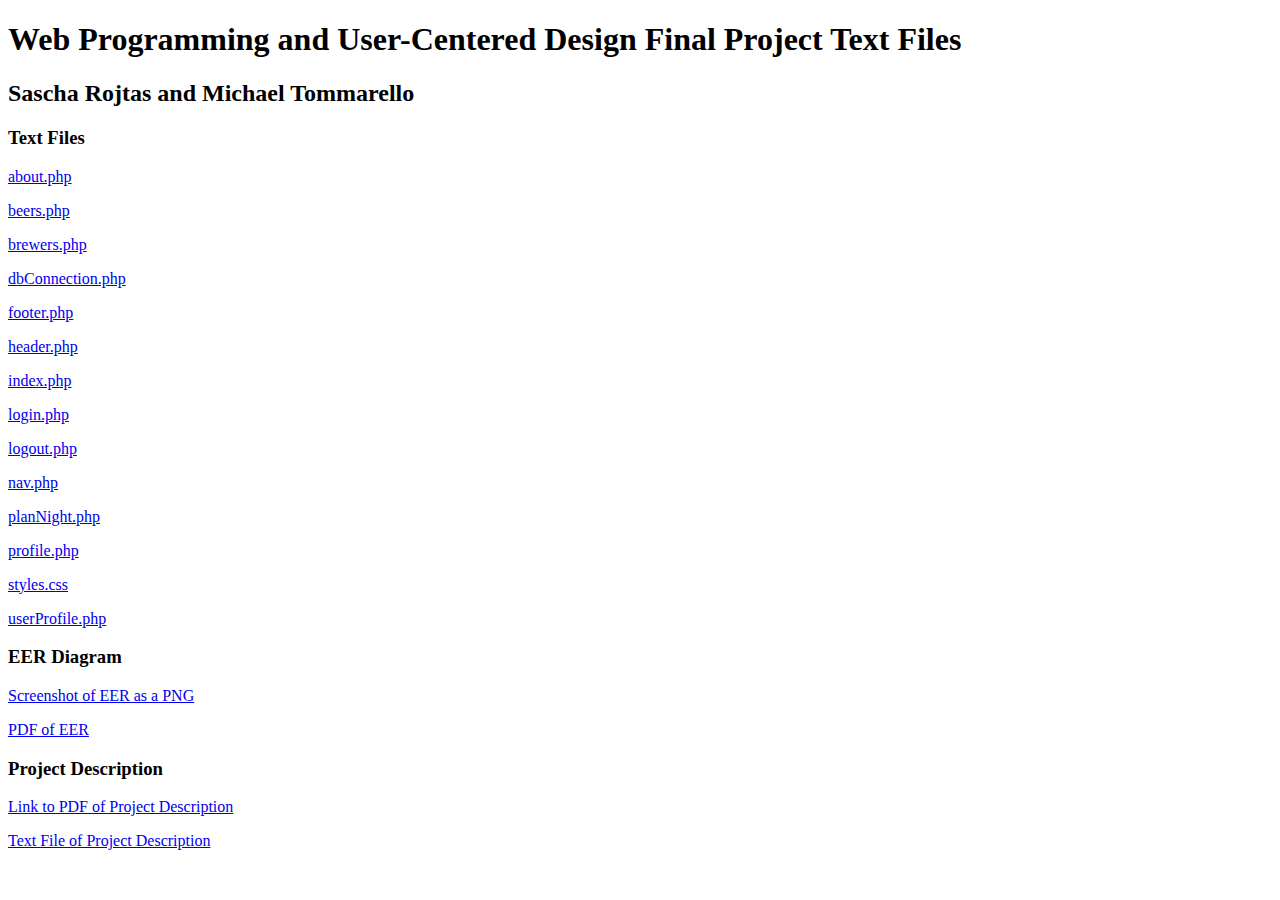
<file: txt/index.html>
<!DOCTYPE html>
<html>
    <head>
        <title>Web Programming and User-Centered Design Final Project Text Files</title>
    </head>
    <body>
        <h1>Web Programming and User-Centered Design Final Project Text Files</h1>
        <h2>Sascha Rojtas and Michael Tommarello</h2>
        <h3>Text Files</h3>
        <p><a href="about.txt">about.php</a></p>
        <p><a href="beers.txt">beers.php</a></p>
        <p><a href="brewers.txt">brewers.php</a></p>
        <p><a href="dbConnection.txt">dbConnection.php</a></p>
        <p><a href="footer.txt">footer.php</a></p>
        <p><a href="header.txt">header.php</a></p>
        <p><a href="index.txt">index.php</a></p>
        <p><a href="login.txt">login.php</a></p>
        <p><a href="logout.txt">logout.php</a></p>
        <p><a href="nav.txt">nav.php</a></p>
        <p><a href="planNight.txt">planNight.php</a></p>
        <p><a href="profile.txt">profile.php</a></p>
        <p><a href="styles.txt">styles.css</a></p>
        <p><a href="userprofile.txt">userProfile.php</a></p>
        <h3>EER Diagram</h3>
        <p><a href="finalEER.png">Screenshot of EER as a PNG</a></p>
        <p><a href="finalEER.pdf">PDF of EER</a></p>
        <h3>Project Description</h3>
        <p><a href="RojtasTommarelloWebProgrammingFinal.pdf">Link to PDF of Project Description</a></p>
        <p><a href="RojtasTommarelloWebProgrammingFinal.txt">Text File of Project Description</a></p>
    </body>
</html>
</file>
